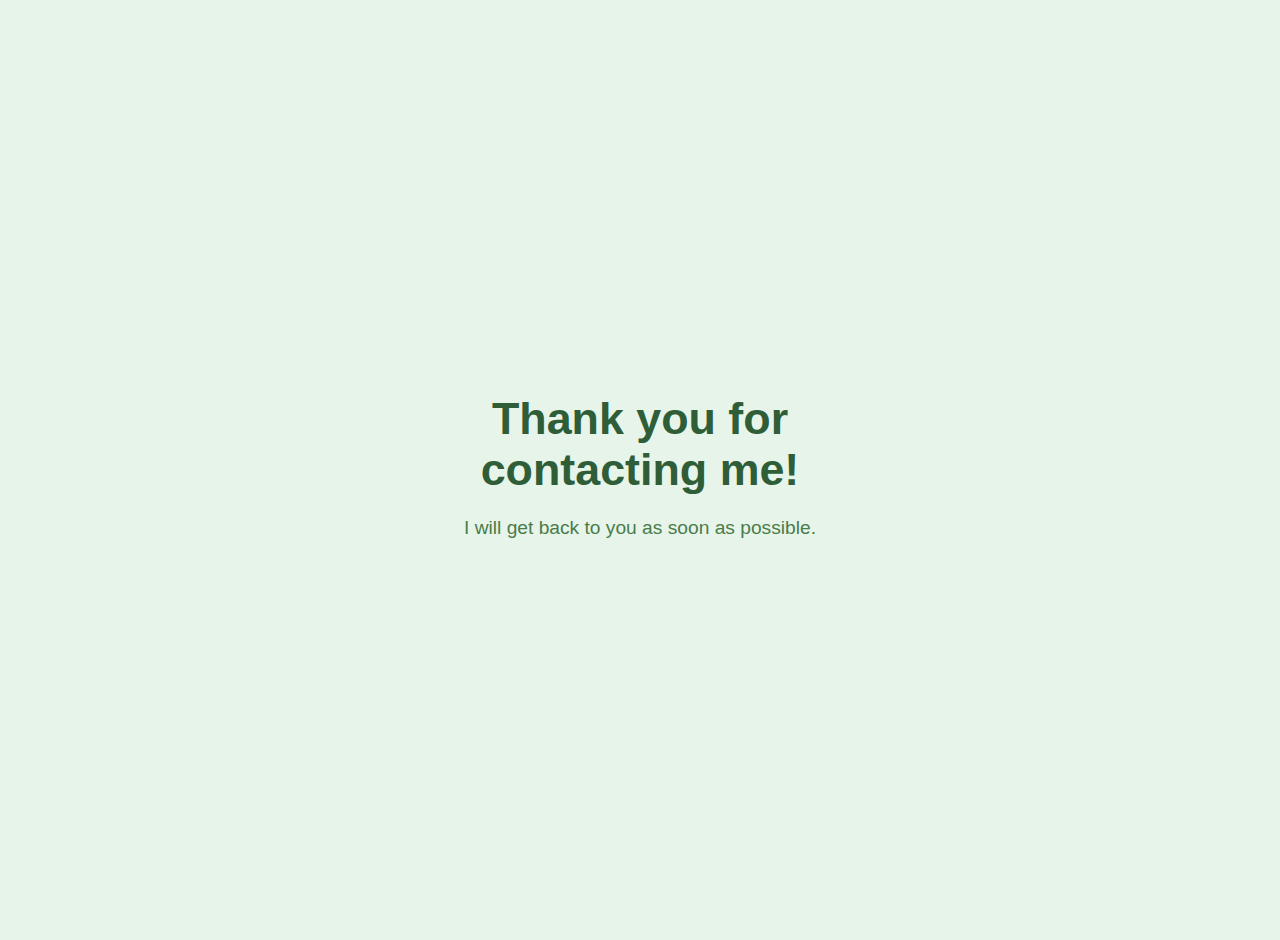
<file: thankyou.html>
<!DOCTYPE html>
<html lang="en">
<head>
<meta charset="UTF-8" />
<meta name="viewport" content="width=device-width, initial-scale=1" />
<title>Thank You!</title>
<link rel="stylesheet" href="thankyou.css" />
<script>
  // เด้งกลับหน้า index.html หลัง 5 วินาที
  setTimeout(() => {
    window.location.href = 'index.html';
  }, 2000);
</script>
</head>
<body>
  <div class="container">
    <h1>Thank you for contacting me!</h1>
    <p>I will get back to you as soon as possible.</p>
<!-- <button id="backBtn">Back to Home Now</button>-->
  </div>

  <script>
    document.getElementById('backBtn').addEventListener('click', function() {
      window.location.href = 'index.html';
    });
  </script>
</body>
</html>
</file>
<file: thankyou.css>
body {
  font-family: 'Segoe UI', Tahoma, Geneva, Verdana, sans-serif;
  background: #e6f4ea;  /* สีเขียวอ่อน */
  color: #2f5d38;       /* เขียวเข้ม */
  display: flex;
  justify-content: center;
  align-items: center;
  height: 100vh;
  margin: 0;
  text-align: center;
  padding: 20px;
}

.container {
  max-width: 480px;
}

h1 {
  color: #2f5d38;
  font-size: 2.8rem;
  margin-bottom: 0.5em;
}

p {
  font-size: 1.2rem;
  margin-bottom: 2em;
  color: #4a7c4a;
}

button {
  background-color: #4caf50; /* เขียวสด */
  color: white;
  border: none;
  padding: 12px 24px;
  border-radius: 5px;
  font-weight: 600;
  cursor: pointer;
  transition: background-color 0.3s ease;
  font-size: 1rem;
}

button:hover {
  background-color: #388e3c; /* เขียวเข้มกว่าหน่อย */
}
</file>
